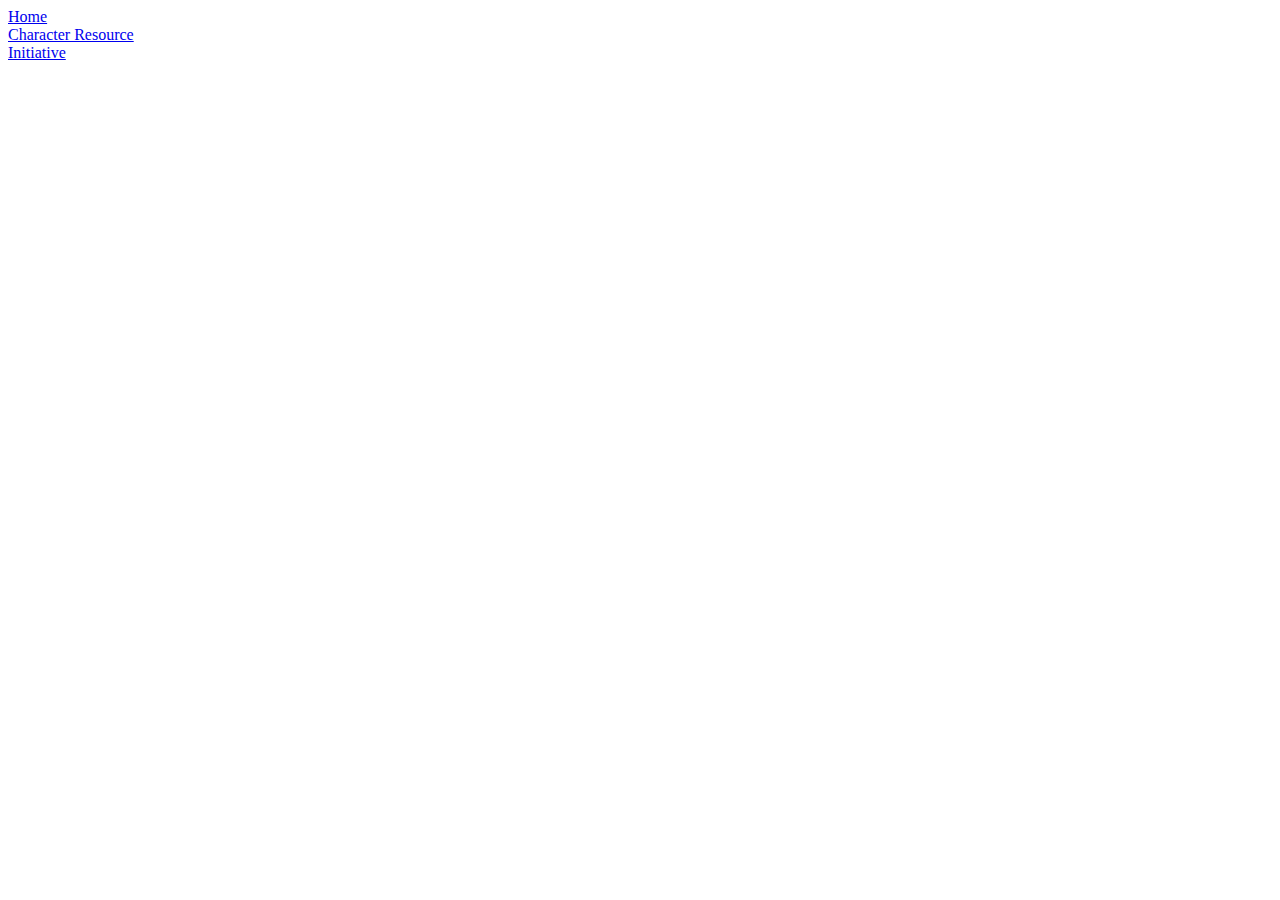
<file: index.html>
<html lang="en">
	<head>
		<!-- Required meta tags -->
		<meta charset="utf-8">
		<meta name="viewport" content="width=device-width, initial-scale=1">
		<title>5eCRM - Collections of tools for DND5E</title>
		<script src="https://cdnjs.cloudflare.com/ajax/libs/jquery/3.6.0/jquery.min.js" crossorigin="anonymous"></script>
		<script src="https://cdn.jsdelivr.net/npm/bootstrap@5.1.3/dist/js/bootstrap.bundle.min.js" integrity="sha384-ka7Sk0Gln4gmtz2MlQnikT1wXgYsOg+OMhuP+IlRH9sENBO0LRn5q+8nbTov4+1p" crossorigin="anonymous"></script>
		<link href="https://cdn.jsdelivr.net/npm/bootstrap@5.1.3/dist/css/bootstrap.min.css" rel="stylesheet" integrity="sha384-1BmE4kWBq78iYhFldvKuhfTAU6auU8tT94WrHftjDbrCEXSU1oBoqyl2QvZ6jIW3" crossorigin="anonymous">
		<link href="src/index.css" rel="stylesheet">
	</head>
	<body>
		<nav class="navbar navbar-light bg-light">
			<div class="container-fluid">
				<a href="index.html">Home</a>
			</div>
			<div class="container-fluid">
				<a href="cr.html">Character Resource</a>
			</div>
			<div class="container-fluid">
				<a href="initiative.html">Initiative</a>
			</div>
		</nav>
	</body>
</html>
</file>
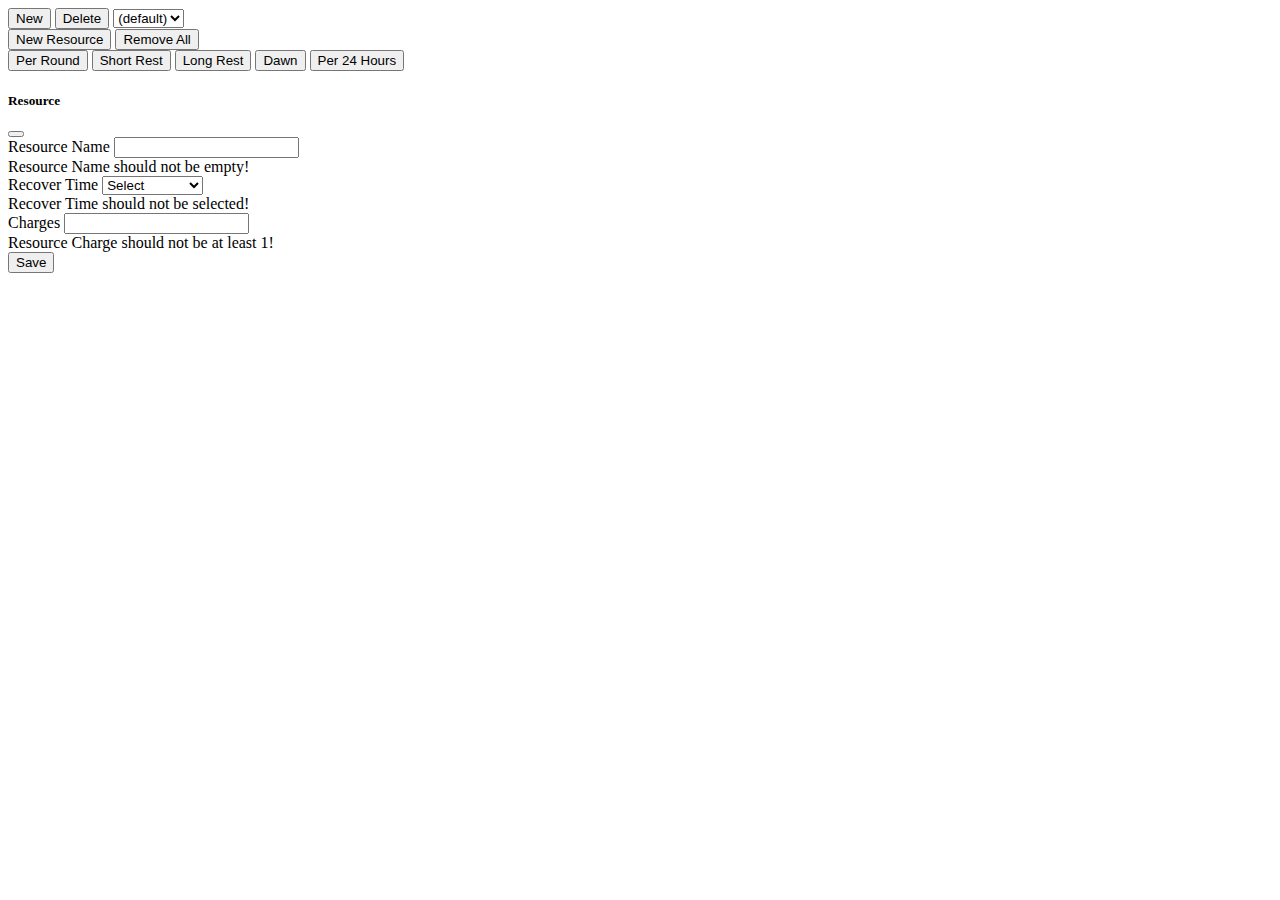
<file: cr.html>
<html lang="en">
	<head>
		<!-- Required meta tags -->
		<meta charset="utf-8">
		<meta name="viewport" content="width=device-width, initial-scale=1">
		<title>5eCRM - DND5e Character Resource Manager</title>
		<script src="https://cdnjs.cloudflare.com/ajax/libs/jquery/3.6.0/jquery.min.js" crossorigin="anonymous"></script>
		<script src="https://cdn.jsdelivr.net/npm/bootstrap@5.1.3/dist/js/bootstrap.bundle.min.js" integrity="sha384-ka7Sk0Gln4gmtz2MlQnikT1wXgYsOg+OMhuP+IlRH9sENBO0LRn5q+8nbTov4+1p" crossorigin="anonymous"></script>
		<link href="https://cdn.jsdelivr.net/npm/bootstrap@5.1.3/dist/css/bootstrap.min.css" rel="stylesheet" integrity="sha384-1BmE4kWBq78iYhFldvKuhfTAU6auU8tT94WrHftjDbrCEXSU1oBoqyl2QvZ6jIW3" crossorigin="anonymous">
		<link href="src/index.css" rel="stylesheet">
		<script src="src/cr.js"></script>
	</head>
	<body>
		<div class="container-md"><!-- Profile Management -->
			<div class="input-group mb-3">
				<button class="btn btn-primary" type="button" onclick="profileController.addProfile()">New</button>
				<button class="btn btn-danger" type="button" onclick="profileController.deleteProfile()">Delete</button>
				<select class="form-select select-profile-list">
					<!-- Insert profiles by population -->
				</select>
			</div>
		</div>
		<div class="container-md"><!-- Buttons Toolbar -->
			<button type="button" class="btn btn-primary" onclick="resourceModalController.show(-1)">New Resource</button>
			<button type="button" class="btn btn-danger" onclick="resourceController.removeAll(true)">Remove All</button>
			<br/>
			<button type="button" class="btn btn-outline-primary" onclick="resourceController.doShortRest()">Per Round</button>
			<button type="button" class="btn btn-outline-warning" onclick="resourceController.doShortRest()">Short Rest</button>
			<button type="button" class="btn btn-outline-danger" onclick="resourceController.doLongRest()">Long Rest</button>
			<button type="button" class="btn btn-outline-info" onclick="resourceController.doDawnRest()">Dawn</button>
			<button type="button" class="btn btn-outline-success" onclick="resourceController.doDailyRest()">Per 24 Hours</button>
		</div>
		<div class="container-md"><!-- Card List -->
			<div class="card-list" data-type="resource">
			</div>
		</div>
		<!-- Resourece Modal -->
		<div class="modal" tabindex="-1" data-type="resource">
			<div class="modal-dialog">
				<div class="modal-content">
					<form data-type="resource" novalidate class="needs-validation">
						<div class="modal-header">
							<h5 class="modal-title">Resource</h5>
							<button type="button" class="btn-close" data-bs-dismiss="modal" aria-label="Close"></button>
						</div>
						<div class="modal-body">
							
								<input type="hidden" name="id" />
								<div class="row">
									<label class="form-label">Resource Name</label>
									<input class="form-control" name="name" autocomplete="off" required data-validate data-validate-empty/>
									<div class="invalid-feedback">Resource Name should not be empty!</div>
								</div>
								<div class="row">
									<label class="form-label">Recover Time</label>
									<select class="form-select" name="rest" data-validate data-validate-empty>
										<option value="" selected>Select</option>
										<option value="PR">Per Round</option>
										<option value="SR">Short Rest</option>
										<option value="LR">Long Rest</option>
										<option value="DN">Dawn</option>
										<option value="24">Per 24 Hours</option>
										<option value="OR">Others</option>
									</select>
									<div class="invalid-feedback">Recover Time should not be selected!</div>
								</div>
								<div class="row">
									<label class="form-label">Charges</label>
									<input class="form-control" type="number" min="1" name="max" autocomplete="off" required data-validate data-validate-empty data-validate-number-positive/>
									<div class="invalid-feedback">Resource Charge should not be at least 1!</div>
								</div>
							
						</div>
						<div class="modal-footer">
							<button type="button" class="btn btn-primary" onclick="resourceController.saveResource()" >Save</button>
						</div>
					</form>
				</div>
			</div>
		</div>
		
	</body>
</html>
</file>
<file: src/index.css>
.btn-operate{
	height: 48px;
	width: 48px;
	font-size: 24px;
}

.bg-PR{
	background-color: var(--bs-blue);
}

.bg-SR{
	background-color: var(--bs-yellow);
}

.bg-LR{
	background-color: var(--bs-red);
}

.bg-OR{
	background-color: var(--bs-purple);
}

.bg-DN{
	background-color: var(--bs-cyan);
}

.bg-24{
	background-color: var(--bs-green);
}
div.card-list[data-type="resource"]{
	display:flex;
	flex-wrap: wrap;
}
@media (max-width: 600px) {
	div.item-resource {
	width: 100%;
	flex: 0 0 auto;
	}
}
@media (min-width: 600px) {
	div.item-resource {
	width: 50%;
	flex: 0 0 auto;
	}
}
@media (min-width: 1200px) {
	div.item-resource {
	width: 33.3333%;
	flex: 0 0 auto;
	}
}
@media (min-width: 1600px) {
	div.item-resource {
	width: 25%;
	flex: 0 0 auto;
	}
}

.current-row{
	background-color: #ff80ff;
}
.row.row-token {
	padding: 0.1rem 0 0.1rem 0;
}
.data-token-init,.data-token-name {
	padding: 0.375rem;
}
</file>
